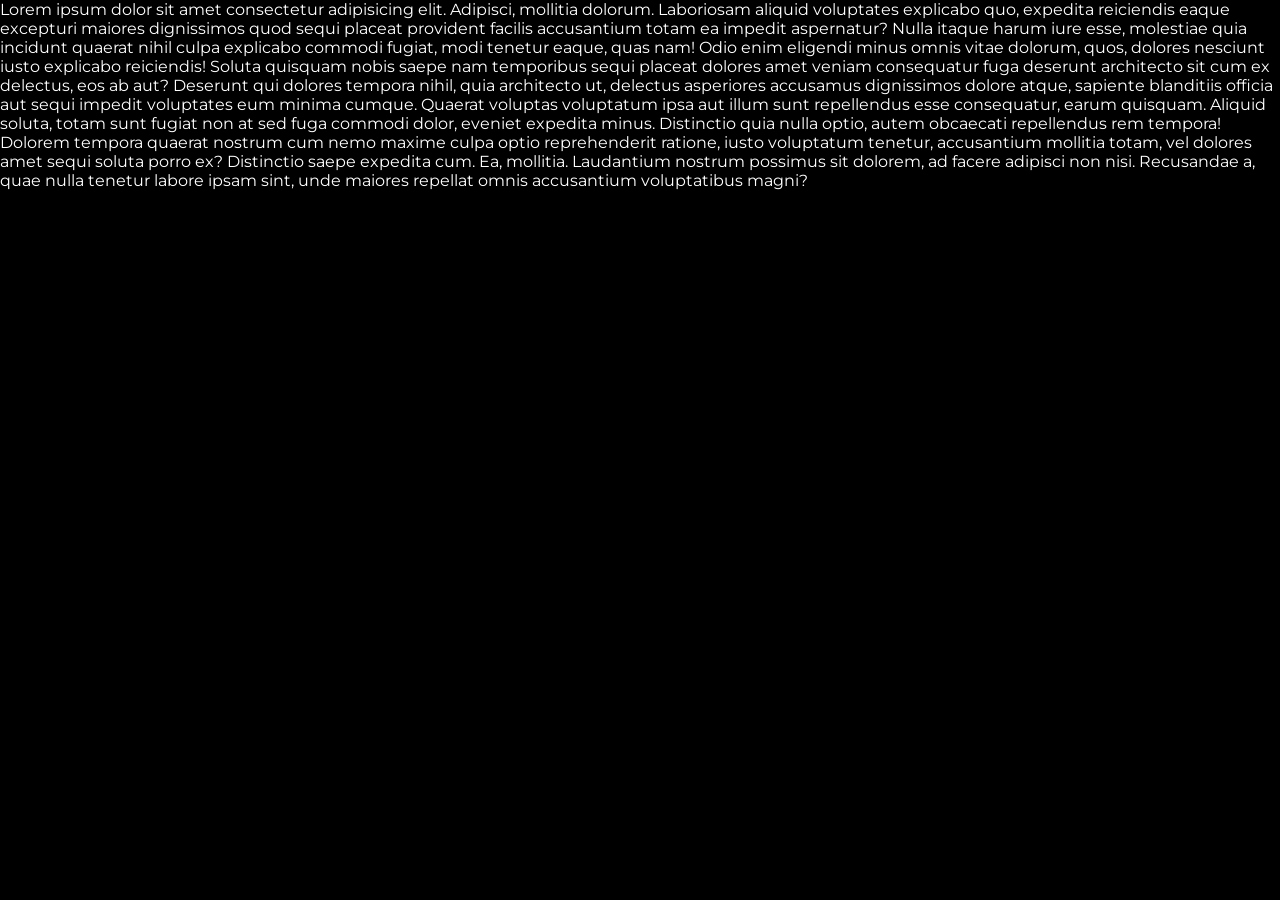
<file: Frontend/pages/aboutus.html>
<!DOCTYPE html>
<html lang="en">
<head>
    <meta charset="UTF-8">
    <meta name="viewport" content="width=device-width, initial-scale=1.0">
    <title>Document</title>
</head>
<link rel="stylesheet" href="../styles/index.css">
<body style="background-color: black; color: white;">
    <p>Lorem ipsum dolor sit amet consectetur adipisicing elit. Adipisci, mollitia dolorum. Laboriosam aliquid voluptates explicabo quo, expedita reiciendis eaque excepturi maiores dignissimos quod sequi placeat provident facilis accusantium totam ea impedit aspernatur? Nulla itaque harum iure esse, molestiae quia incidunt quaerat nihil culpa explicabo commodi fugiat, modi tenetur eaque, quas nam! Odio enim eligendi minus omnis vitae dolorum, quos, dolores nesciunt iusto explicabo reiciendis! Soluta quisquam nobis saepe nam temporibus sequi placeat dolores amet veniam consequatur fuga deserunt architecto sit cum ex delectus, eos ab aut? Deserunt qui dolores tempora nihil, quia architecto ut, delectus asperiores accusamus dignissimos dolore atque, sapiente blanditiis officia aut sequi impedit voluptates eum minima cumque. Quaerat voluptas voluptatum ipsa aut illum sunt repellendus esse consequatur, earum quisquam. Aliquid soluta, totam sunt fugiat non at sed fuga commodi dolor, eveniet expedita minus. Distinctio quia nulla optio, autem obcaecati repellendus rem tempora! Dolorem tempora quaerat nostrum cum nemo maxime culpa optio reprehenderit ratione, iusto voluptatum tenetur, accusantium mollitia totam, vel dolores amet sequi soluta porro ex? Distinctio saepe expedita cum. Ea, mollitia. Laudantium nostrum possimus sit dolorem, ad facere adipisci non nisi. Recusandae a, quae nulla tenetur labore ipsam sint, unde maiores repellat omnis accusantium voluptatibus magni?</p>

    
</body>
</html>
</file>
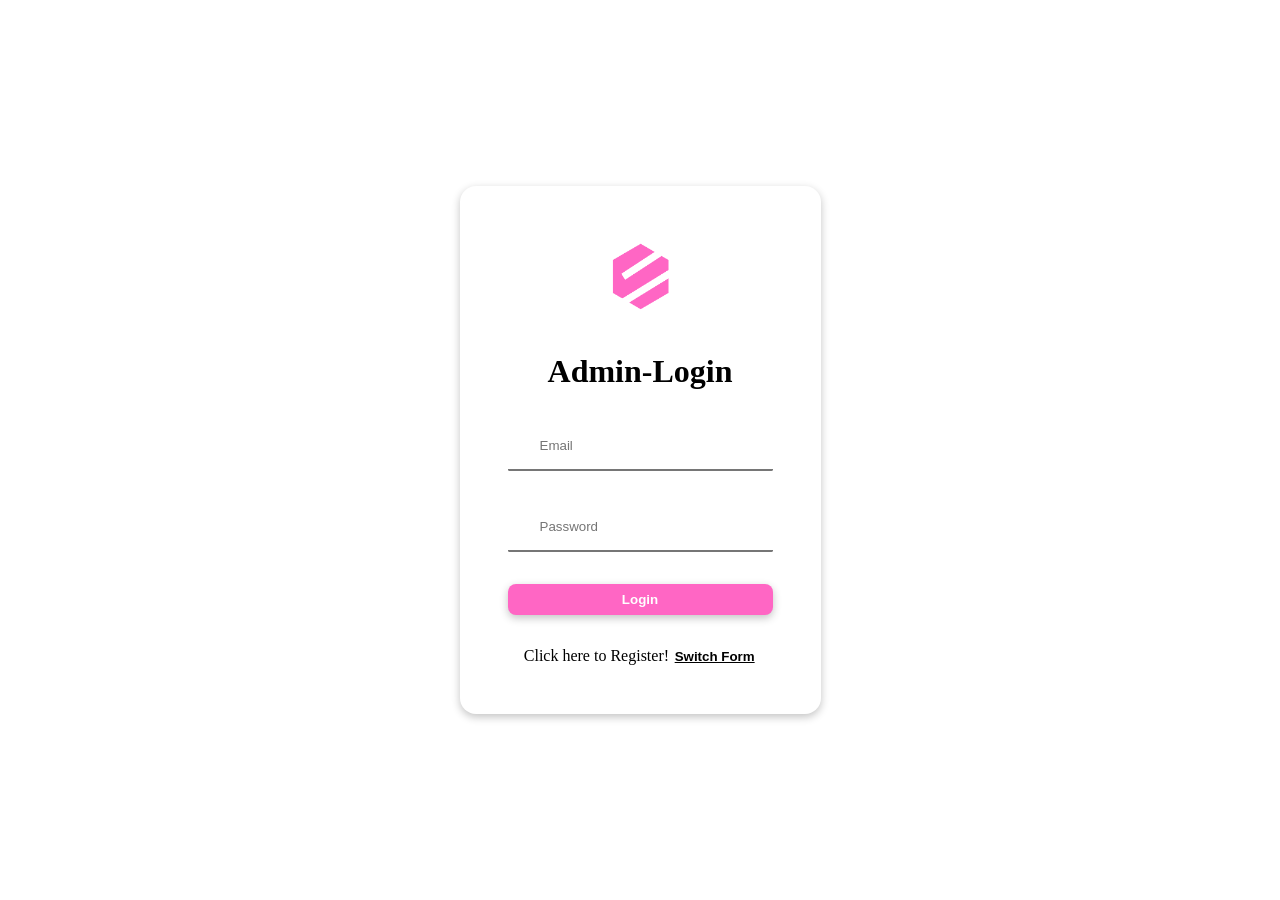
<file: Frontend/pages/admin.login.html>
<!DOCTYPE html>
<html lang="en">
<head>
    <meta charset="UTF-8">
    <meta name="viewport" content="width=device-width, initial-scale=1.0">
    <title>GlamHub-Admin</title>
    <link rel="shortcut icon" href="../images/favicon.ico" type="image/x-icon">
    <link rel="stylesheet" href="../styles/admin.login.css">
</head>
<body>
    <div class="login-bg">
        <form action="">
            <img src="../images/logo_glam.png">
            <h1>Admin-Login</h1>
            <input type="text" placeholder="Email" id="email" required>
            <input type="text" placeholder="Password" id="password" required>
            <input type="text" placeholder="Key" id="key" >
            <button type="button" id="loginBtn">Login</button>
            <button type="button" id="signupBtn">Signup</button>
            <p>Click here to Register! <button type="button" onclick="switchForm()" id="switchBtn">Switch Form</button> </p>
        </form>
    </div>
</body>
<script src="../scripts/admin.login.js"></script>
</html>
</file>
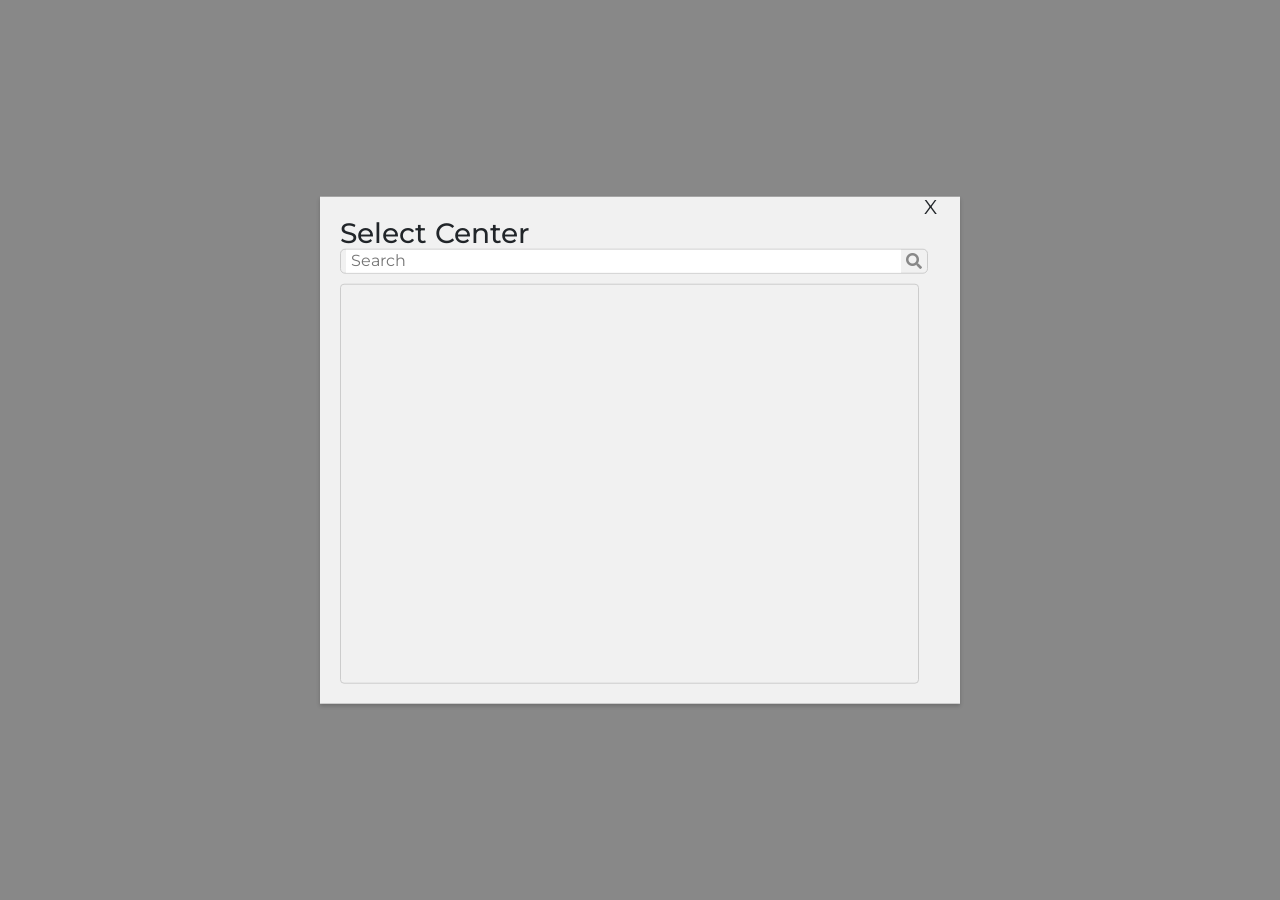
<file: Frontend/pages/book.html>
<!DOCTYPE html>
<html lang="en">

<head>
    <meta charset="UTF-8">
    <meta name="viewport" content="width=device-width, initial-scale=1.0">
    <title>Book an apointment</title>
    <link rel="stylesheet" href="../styles/book.css">
    <link rel="stylesheet" href="https://cdnjs.cloudflare.com/ajax/libs/font-awesome/5.15.3/css/all.min.css" />
    <script src="../scripts/book.js"></script>
    <link rel="stylesheet" href="../styles/navbar.css">
    <link rel="stylesheet" href="../styles/footer.css">
    <link rel="shortcut icon" href="../images/favicon.ico" type="image/x-icon">

    <link href="https://cdn.jsdelivr.net/npm/bootstrap@5.3.0/dist/css/bootstrap.min.css" rel="stylesheet"
        integrity="sha384-9ndCyUaIbzAi2FUVXJi0CjmCapSmO7SnpJef0486qhLnuZ2cdeRhO02iuK6FUUVM" crossorigin="anonymous" />
         <link rel="stylesheet" href="https://cdnjs.cloudflare.com/ajax/libs/font-awesome/4.7.0/css/font-awesome.min.css">

</head>

<body id="body">

    <div id="popup" class="popup">
        <div class="popup-content">
          <span class="close-btn" onclick="closePopup()">X</span>
          <h3>Select Center</h3>
          <div class="search-bar">
            <input type="text" placeholder="Search" oninput="handleSearch(this.value)" id="search">
            <i class="fas fa-search"></i>
          </div>
          <div id="scrollable-div">
            <!-- Content goes here -->
          </div>
        </div>
    </div>
    <div class="main-div">
      <nav class="navbar navbar-expand-lg bg-body-tertiary" data-bs-theme="dark" style=" padding: 4% 3%; width: 100%">
        <div class="container-fluid">
            <a class="navbar-brand" href="#"><img id="img" src="../images/logo_glam.png" alt="" >GLAM <span style="color: #eb008b;">HUB</span></a>
                <button id="navbar-toggler" class="navbar-toggler" type="button" data-bs-toggle="collapse"
                    data-bs-target="#navbarSupportedContent" aria-controls="navbarSupportedContent"
                    aria-expanded="false" aria-label="Toggle navigation">
                    <span class="navbar-toggler-icon"></span>
                </button>
                <div class="collapse navbar-collapse" id="navbarSupportedContent">
                    <ul class="navbar-nav me-auto mb-2 mb-lg-0">
                        <li class="nav-item">
                            <a class="nav-link" href="./pages/book.html">SERVICES</a>
                        </li>
                        <li class="nav-item">
                            <a class="nav-link" href="./pages/book.html">BOOK APPOINTMENT</a>
                        </li>
                        <li class="nav-item">
                            <a class="nav-link" href="./pages/admin.html">BECOME A PARTNER</a>
                        </li>
                        <li class="nav-item">
                            <a class="nav-link" href="#">Loginuser-name</a>
                        </li>
                        <li class="nav-item">
                            <a class="nav-link" href="./pages/login.html">LOGIN</a>
                        </li>
                        <li class="nav-item">
                            <a class="nav-link" href="./pages/register.html">SIGN-UP</a>
                        </li>
                    </ul>
                </div>
               
        
        </div>
    </nav>
        <div class="container">
            <h1 class="heading">CENTER</h1>
            <div id="centerSearch">
                <p id="centerName"></p>
                <p id="selectcenter" onclick="openPopup()">Select Center</p>
            </div>

            <h1 class="heading">SELECT A SERVICE</h1>

            <div class="search-bar">
                <i class="fas fa-search search-icon"></i>
                <input type="text" id="searchInput" class="search-input" placeholder="Search...">
            </div>

            <div class="menuAndList">
                <div class="sidebar">
                    <div class="option" onclick="toggleOption(this); bodysub()" value="Body">BODY SERVICE</div>
                    <div class="option" onclick="toggleOption(this); hairsub()" value="Hair">HAIR </div>
                    <div class="option" onclick="toggleOption(this); skinsub()" value="Skin">FACIAL</div>
                    <div class="option" onclick="toggleOption(this)">MAKEUP</div>
                    <div class="option" onclick="toggleOption(this)">HAND &amp; FEET </div>
                </div>

                <div class="menulist" id="services-container">
                    
                </div>

            </div>
        </div>

   
    <footer>
      <div id="footer-logo"><img src="../images/logo_glam.png" alt="logo"></div>
     <div id="footer-one">
      <a href="../../Frontend/pages/aboutus.html">About Us</a>
      <a href="">Find Us</a>
      <a href="">Careers</a>
      <a href="">Customer Service </a>
      <div id="social-icon">
          <li class="fa fa-facebook-official"></li>
          <li class="fa fa-linkedin"></li>
          <li class="fa fa-instagram"></li>
         
         </div>
      <div id="footer-two">
          <h3>Legal</h3>
          <p>Accessibility</p>
          <p> Cookie Notice</p>
          <p> Terms & Conditions</p>
          <p>Studio-Terms & Conditions</p>
          <p> Sitemap</p>
      </div>
     </div>


     
  </footer>
</div>
</body>

</html>
<script>


// Retrieve data from local storage
const data = JSON.parse(localStorage.getItem('SalonData'));
// Replace 'your_data_key' with the actual key used to store your data in local storage

// Select the input field
const searchInput = document.getElementById('searchInput');
const servicesContainer = document.getElementById('services-container');

// Add event listener to the input field
searchInput.addEventListener('input', () => {
  // Retrieve the search query from the input field
  const query = searchInput.value.toLowerCase();

  // Perform the search
  const results = searchServicesByName(query);

  // Display the search results
  displaySearchResults(results);
});

// Function to search services by name
function searchServicesByName(query) {
  // Create an empty array to store the matching results
  const results = [];
  console.log(data)

  // Loop through the services
  for (const serviceCategory in data.services) {
    const categoryServices = data.services[serviceCategory];
    for (const service of categoryServices) {
      const serviceName = service.name.toLowerCase();

      // Check if the service name matches the query
      if (serviceName.includes(query)) {
        results.push(service);
      }
    }
  }

  // Return the matching results
  return results;
}

// Function to display the search results
function displaySearchResults(results) {
  // Clear previous results
  servicesContainer.innerHTML = '';

  // Display the results
  for (const result of results) {
    const serviceName = result.name;
    const serviceDesc = result.desc;

    const resultElement = document.createElement('div');
    resultElement.classList.add('service');
    // Create an element to display the result
    resultElement.innerHTML = `
      <div class="service-details">
      <div class="service-name">${result.name}</div>
      <div class="service-desc">${result.desc}</div>
    </div>
    <div class="service-info">
      <div class="service-price">Price: ${result.price}</div>
      <div class="service-time">Time: ${result.time}</div>
      
    </div>
      `;
      resultElement.addEventListener('click', () => {
      // Create an object with the service data
      const selectedService = {
        name: result.name,
        desc: result.desc,
        price: result.price,
        time:result.time,
      };

      // Convert the selected service to JSON string
      const selectedServiceJson = JSON.stringify(selectedService);

      // Store the selected service data in local storage
      localStorage.setItem('selected_service', selectedServiceJson);
      window.location.href = "../pages/confirmSlot.html"
    });

    // Append the result element to the container
    servicesContainer.appendChild(resultElement);
  }
}

</script>
</file>
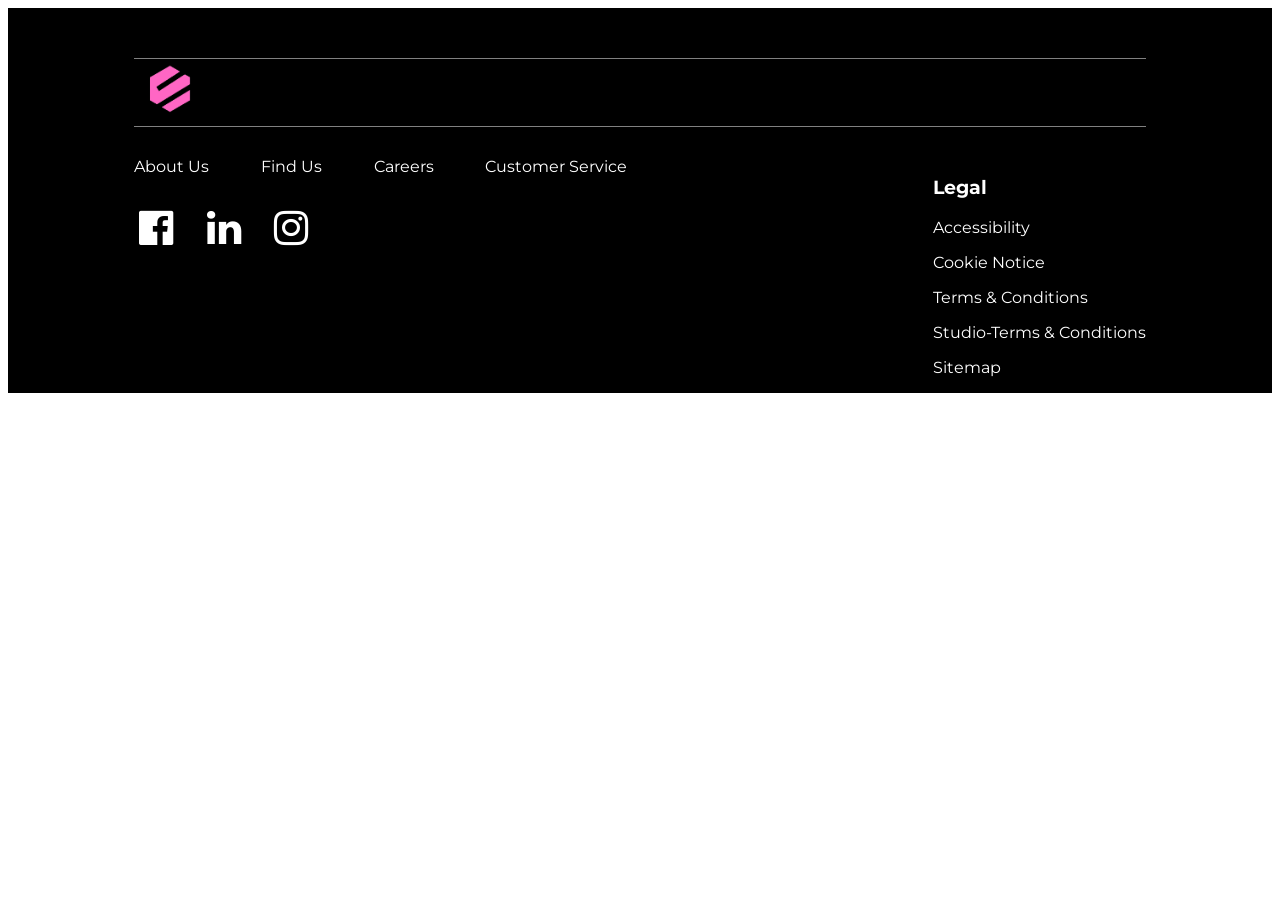
<file: Frontend/pages/footer.html>
<!DOCTYPE html>
<html lang="en">
<head>
    <meta charset="UTF-8">
    <meta name="viewport" content="width=device-width, initial-scale=1.0">
    <title>footer</title>
    <link rel="stylesheet" href="../styles/footer.css">
    <link rel="stylesheet" href="https://cdnjs.cloudflare.com/ajax/libs/font-awesome/4.7.0/css/font-awesome.min.css">
</head>
<body>
    <footer>
        <div id="footer-logo"><img src="../images/logo_glam.png" alt="logo"></div>
       <div id="footer-one">
        <a href="../../Frontend/pages/aboutus.html">About Us</a>
        <a href="">Find Us</a>
        <a href="">Careers</a>
        <a href="">Customer Service </a>
        <div id="social-icon">
            <li class="fa fa-facebook-official"></li>
            <li class="fa fa-linkedin"></li>
            <li class="fa fa-instagram"></li>
           
           </div>
        <div id="footer-two">
            <h3>Legal</h3>
            <p>Accessibility</p>
            <p> Cookie Notice</p>
            <p> Terms & Conditions</p>
            <p>Studio-Terms & Conditions</p>
            <p> Sitemap</p>
        </div>
       </div>


       
    </footer>
    
</body>
</html>
</file>
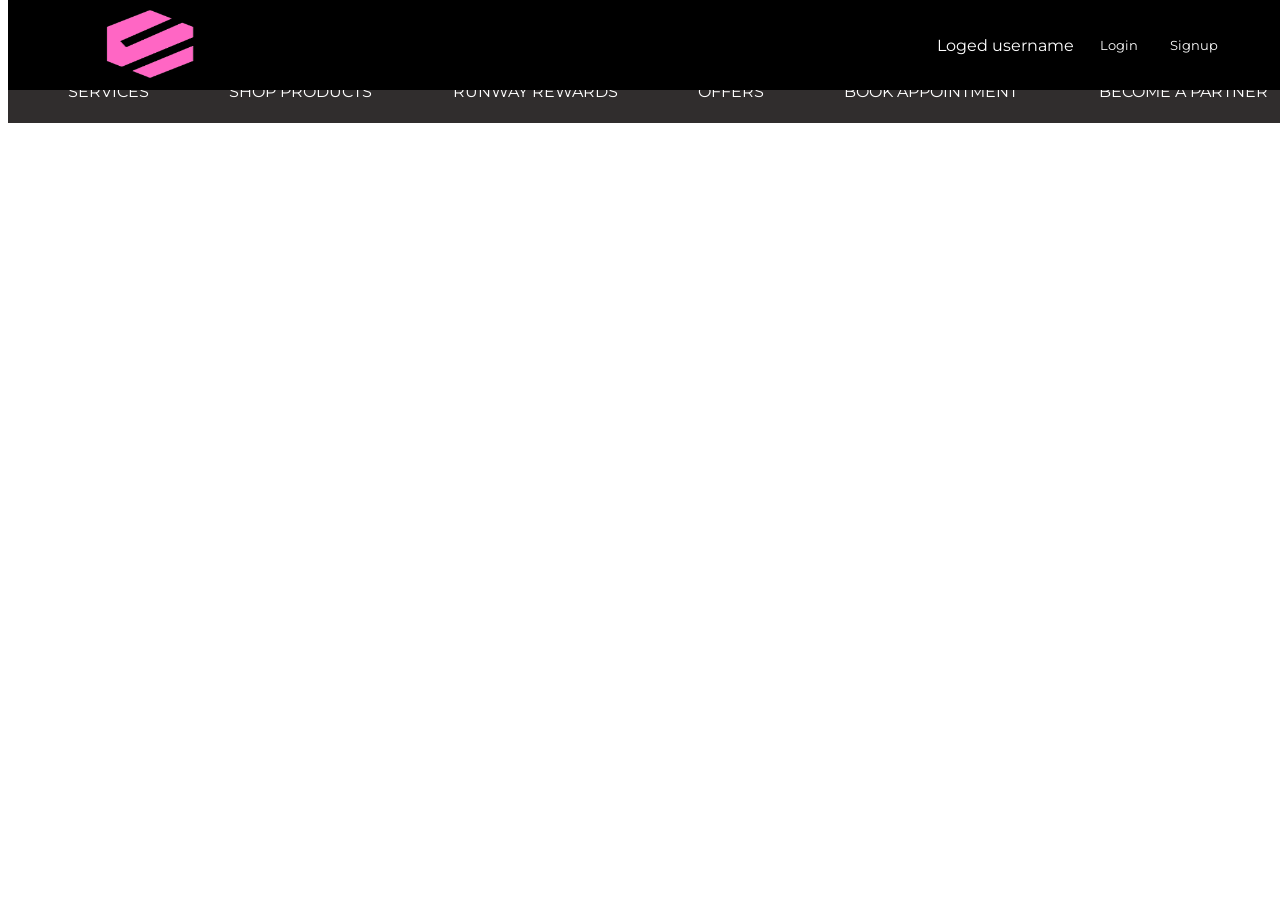
<file: Frontend/pages/navbar.html>
<!DOCTYPE html>
<html lang="en">

<head>
    <meta charset="UTF-8">
    <meta http-equiv="X-UA-Compatible" content="IE=edge">
    <meta name="viewport" content="width=device-width, initial-scale=1.0">
    <title>navbar</title>
    <link rel="stylesheet" href="../styles/navbar.css">

</head>

<body>
    <nav>
        <div id="navbar">
            <div id="logo"><img src="../images/logo_glam.png" alt="logo">
                <!-- <p>GLAM <span style="color: palevioletred;">HUB</span></p> -->
            </div>

            <div id="info">
                <div id="Loginuser-name">Loged username</div>
                <button id="login">Login</button>
                <button id="signup">Signup</button>
            </div>
            <a style="color: white;" id="hamburger" href="javascript:void(0);" class="icon" onclick="myFunction()">
                <i class="fa fa-bars"></i>
            </a>
        

        </div>
        <div id="nav2">
            <ul>SERVICES</ul>
            <ul>SHOP PRODUCTS</ul>
            <ul>RUNWAY REWARDS</ul>
            <ul>OFFERS</ul>
            <ul>BOOK APPOINTMENT</ul>
            <ul>BECOME A PARTNER</ul>
        </div>
      
    </nav>
   

</body>

</html>
</file>
<file: Frontend/styles/index.css>
/* comment */
@import url('https://fonts.googleapis.com/css2?family=Manrope&family=Montserrat:wght@600&family=Poppins&family=Quicksand&display=swap');


* {
    font-family: montserrat, poppins;
    margin: 0;
    padding: 0;

}


#main {
    text-align: center;
    width: 100%;
   


}

#services {
    width: 80%;
    margin: auto;
    display: grid;
    grid-template-columns: repeat(5, 1fr);
    gap: 4%;
    padding-top: 5%;
    padding-bottom: 10%;
}
#img-logo {
    width: 25%;
}



#services img {
    width: 100%;
    
}
#services h3 {
    color:  #eb008b;
}
#readmore{
    display: flex;
    justify-content: space-between;
    gap: 20px;
    width: 100%;
    padding: 10px;
}
#readmore>#readmore-one {
    width: 50%;
    padding-top: 10%;
   
}
#bride-img {
    width: 50%;
}





@media screen and (max-width:700px) {
    #services {
        grid-template-columns: repeat(3, 1fr);
    }
    #readmore {
        flex-direction: column-reverse;
        margin: auto;
        width: 100%;
        align-items: center;
        margin-bottom: 5%;
    }


}

@media screen and (max-width:450px) {
    #services {
        grid-template-columns: repeat(1, 1fr);
    }
    #readmore {
        flex-direction: column-reverse;
        margin: auto;
        margin-top: 80%;
        margin-left: 20%;
        text-align: center;
    }
}
/* navbar */
@import url('https://fonts.googleapis.com/css2?family=Manrope&family=Montserrat:wght@600&family=Poppins&family=Quicksand&display=swap');


*{
    font-family: montserrat, poppins;
    text-decoration: none;
}
#navbar {
    background-color: black;
    color: white;
    font-family: font-family, montserrat, poppins;
    position:fixed;
    top: 0;
    width: 100%;
    z-index: 1;
    display: flex;
    justify-content: space-between;
    height: 10%
    

}
#logo{
    width: 20%;
    display: flex;
    margin-left: 5%;

}
#logo img{
    width: 60%;

}

#nav2 {
    display: none;
    text-align: start;
    
}
#nav2 ul {
    
  
    text-decoration: none;
   
}
#nav2 ul:hover {
    text-decoration: underline;
    cursor: pointer;
}
#hamburger {
    display: none;
}
.navbar{
    background-color: red!important;
    color: white;
    font-family: font-family, montserrat, poppins;
    position:fixed;
    top: 0;
    width: 100%;
    z-index: 1;
    display: flex;
    /* justify-content: space-between; */
    height: 10%;
    padding-bottom: 2%;

}
.navbar-nav {
    width: 90%;
    justify-content: space-between;
    align-items: center;
    color: white;
}
.navbar-brand {
    width: 20%;
    /* height: 50px; */
}
.navbar-brand img {
    width: 40%;

}


@media screen and (max-width:700px){
    #navbar{
        flex-direction: row;

    }
    #info {
        flex-direction: row;
    }
    #nav2 {
        position: fixed;
        width: 100%;
        top: 10%;
        /* flex-wrap: wrap; */
        height: auto;
    }
    #hamburger {
        display: block;
    }
}
@media screen and (max-width:450px){
    #navbar{
        flex-wrap: wrap;
        /* height: auto; */
        
    }
    #info {
        flex-direction: row;
    }
    #hamburger {
        display: block;
    }
}
</file>
<file: Frontend/styles/admin.login.css>
*{
    margin: 0;
}
.login-bg {
    width: 100%;
    height: 100vh;
    display: flex;
    justify-content: center;
    align-items: center;
    position: relative;
  }
  
  .login-bg::before {
    content: "";
    position: absolute;
    top: 0;
    left: 0;
    right: 0;
    bottom: 0;
    background: url("https://www.papercitymag.com/wp-content/uploads/2021/06/Therapy-Hair-Studio-Wins-2021-Salon-of-the-Year-photo-by-Joe-Aker-1024x683.jpg");
    background-repeat: no-repeat;
    background-size: cover;
    filter: blur(3px); /* Adjust the blur intensity as needed */
    z-index: -1;
  }
  
.login-bg>form{
    display: flex;
    align-items: center;
    flex-direction: column;
    gap:2rem;
    padding:3rem;
    background-color: white;
    border-radius:1rem;
    z-index:2;
    box-shadow: rgba(0, 0, 0, 0.24) 0px 3px 8px;
}

.login-bg>form img{
    width:100px;
}

.login-bg>form>input{
    padding:1rem 4rem 1rem 2rem;
    border-radius:.1rem;
    -webkit-transition: 0.1s;
    transition: 0.1s;
    outline: none;
    border-width: 0 0 2px;
}

input[type=text]:focus {
    border: 1px solid #f172ff;
  }

#loginBtn,#signupBtn{
    padding:.5rem 1rem;
    border-radius:.5rem;
    transition:200ms;
    width:100%;
    background-color: rgba(255,102,196,255);
    border:none;
    outline: none;
    box-shadow: rgba(0, 0, 0, 0.24) 0px 3px 8px;
    font-weight: bolder;
    color: white;
}

#loginBtn:hover,#signupBtn:hover{
    transform: scale(0.95);
    background-color:#f34aff;
    cursor: pointer;
}

#switchBtn{
    outline:none;
    border: none;
    padding:.1rem;
    cursor: pointer;
    background-color: white;
    text-decoration: underline;
    font-weight: bolder;
}

@media screen and (max-width: 650px){
    html{
        font-size:55%;
    }
}

@media screen and (max-width: 450px){
    html{
        font-size:35%;
    }
}

@media screen and (max-width: 250px){
    html{
        font-size:20%;
    }
}

#signupBtn{
    display: none;
}

#key{
    display: none;
}
</file>
<file: Frontend/styles/book.css>
@import url('https://fonts.googleapis.com/css2?family=Manrope&family=Montserrat:wght@600&family=Poppins&family=Quicksand&display=swap');

*{
    text-decoration: none;
    /* color: #fff; */
}

body{
    background-color: #E2E2E2;
    font-family: montserrat, poppins;
}

/* .main-div{
    
} */

.container{   
    width: 85%;
    margin: auto;
    margin-top: 5%;
    margin-bottom: 35px;
    background-color: #F2F2F2;
    padding: 0px 15px;
}

footer{
  margin-top: 150px;
}

.container-fluid{
  height: 0px;
  
}

#img{
  width: 25%;
}


.heading{
  padding:10px;
    font-size: 20px;
    color: #EB008B;
}


#centerSearch{
    display: flex;
    border: 2px solid #ddd;
    justify-content: space-between;
    padding:0px 15px ;
    margin-top: -10px;
    height: 45px;

}

#centerName{
    
    font-size: 18px;
}

.search-bar {
    display: flex;
    align-items: center;
    padding: 8px;
    background-color: #f1f1f1;
    width: 98%;
    border: 2px solid #ddd;
    overflow: hidden;
    height: 25px;
    margin-top: -10px;
  }

  .search-icon {
    color: #888;
    margin-right: 8px;
    transition: color 0.3s ease;
  }

  .search-icon:hover {
    color: #555;
  }

  .search-input {
    flex: 1;
    border: none;
    background: none;
    font-size: 14px;
    outline: none;
    width: 100%;
    transition: border-color 0.3s ease;
  }

  .search-input:focus {
    border-color: rgba(0, 0, 0, 0.2);
  }

  .sidebar {
    width: 200px;
    padding: 20px;
  }

  .option {
    margin-bottom: 10px;
    cursor: pointer;
    background-color: #f1f1f1;
    padding: 8px;
    color: #000000;
    transition: transform 0.2s ease;
  }

  .option.active {
    background-color: #EB008B;
    color: #ffffff;
    transform: scale(1.1);
  }

  .popup {
    position: fixed;
    top: 50%;
    left: 50%;
    transform: translate(-50%, -50%);
    width: 50%;
    background-color: #f1f1f1;
    padding: 20px;
    box-shadow: 0 2px 4px rgba(0, 0, 0, 0.2);
    display: none;
  }

  .popup.active {
    display: block;
  }

  .popup-content {
    
    position: relative;
  }

  .close-btn {
    position: absolute;
    top: -25px;
    right: 3px;
    cursor: pointer;
    font-size: 20px;
  }

  .bodydim{
    background-color: #888;
    z-index: 9999;
  }

 #selectcenter{
    color: #EB008B;
 }

 #selectcenter:hover{
    font-size: 17px;
 }

 .menuAndList{
    display: flex;
    justify-content: space-around;
    margin-bottom: 15px;
 }

 .menulist{
    border: 1px solid black;
    width: 75%;
 }

 #scrollable-div {
  width: 96.5%;
  height: 400px;
  overflow-y: scroll;
  border: 1px solid #ccc;
  border-radius: 4px;
  padding: 10px;
}

#scrollable-div::-webkit-scrollbar {
  width: 8px;
}

#scrollable-div::-webkit-scrollbar-thumb {
  background-color: #888;
  border-radius: 4px;
}

#scrollable-div::-webkit-scrollbar-thumb:hover {
  background-color: #555;
}


.salon-details {
  background-color: #f5f5f5;
  padding: 10px;
  margin-bottom: 10px;
  border-radius: 4px;
  cursor: pointer;
  transition: background-color 0.3s;
}

.salon-details:hover {
  background-color: #e0e0e0;
}

.salon-details h2 {
  margin-top: 0;
  font-size: 18px;
  font-weight: bold;
}

.salon-details p {
  margin: 5px 0;
}





.services-container {
  /* Container styles */
  width: 100%;
  max-height: 400px;
  overflow-x: auto;
  overflow-y: hidden;
  white-space: nowrap;
  
  /* Scrollbar styles */
  scrollbar-width: thin;
  scrollbar-color: #888888 #f5f5f5;
}

/* Track */
.services-container::-webkit-scrollbar-track {
  background-color: #f5f5f5;
}

/* Handle */
.services-container::-webkit-scrollbar-thumb {
  background-color: #888888;
}

/* Handle on hover */
.services-container::-webkit-scrollbar-thumb:hover {
  background-color: #555555;
}






/* Style for the services container */
#services-container {
  display: flex;
  flex-wrap: wrap;
  gap: 20px;
}

/* Style for each service element */
.service {
  background-color: #f5f5f5;
  padding: 10px;
  border-radius: 5px;
  display: flex;
  width: 100%;
  justify-content: space-between;
  /* align-items: center; */
  cursor: pointer;
  transition: background-color 0.3s ease;
}

.service:hover {
  background-color: #e0e0e0;
}

.service-details {
  display: flex;
  flex-direction: column;
}

.service-name {
  font-weight: bold;
  font-size: 21px;
  color: #EB008B;
}

.service-desc {
  margin-top: 5px;
  margin-bottom: 10px;
}

.service-info {
  display: flex;
  flex-direction: column; /* Updated to column direction */
  align-items: flex-end;
}

.service-price,
.service-time {
  font-style: italic;
}



.popup-content .search-bar {
  display: flex;
  align-items: center;
  margin-bottom: 10px;
  padding: 5px;
  border: 1px solid #ccc;
  border-radius: 5px;
}

.popup-content .search-bar input[type="text"] {
  flex: 1;
  border: none;
  outline: none;
  padding: 5px;
}

.popup-content .search-bar i {
  margin-left: 5px;
  color: #888;
  cursor: pointer;
}
</file>
<file: Frontend/styles/navbar.css>
@import url('https://fonts.googleapis.com/css2?family=Manrope&family=Montserrat:wght@600&family=Poppins&family=Quicksand&display=swap');


*{
    font-family: montserrat, poppins;
    text-decoration: none;
}
#navbar {
    background-color: black;
    color: white;
    font-family: font-family, montserrat, poppins;
    position:fixed;
    top: 0;
    width: 100%;
    z-index: 1;
    display: flex;
    justify-content: space-between;
    height: 10%
    

}
#logo{
    width: 20%;
    display: flex;
    margin-left: 5%;

}
#logo img{
    width: 60%;

}
#info {
    display: flex;
    gap: 20px;
    align-items: center;
    color: white;
    margin-right: 5%;
}
#login {
    background-color: black;
    border: none;
    color: white;
}
#signup {
    background-color: black;
    border: none;
    color: white;
}
#nav2 {
    display: flex;
    justify-content: space-around;
    align-items: center;
    align-content: center;
    /* color: white; */
    color: white;
    margin-top: 4%;
    background-color: rgb(48, 45, 45);
   
    height: 7%;
    position: fixed;
    width: 100%;
    top: 1%;
}
#nav2 ul {
    
    display: flex;
   
}
#nav2 ul:hover {
    text-decoration: underline;
    cursor: pointer;
}
#hamburger {
    display: none;
}


@media screen and (max-width:700px){
    #navbar{
        flex-direction: row;

    }
    #info {
        flex-direction: row;
    }
    #nav2 {
        position: fixed;
        top: 10%;
        flex-wrap: wrap;
        height: auto;
    }
    #hamburger {
        display: block;
    }
}
@media screen and (max-width:450px){
    #navbar{
        flex-wrap: wrap;
        /* height: auto; */
        
    }
    #info {
        flex-direction: row;
    }
    #hamburger {
        display: block;
    }
}
</file>
<file: Frontend/styles/footer.css>
@import url('https://fonts.googleapis.com/css2?family=Manrope&family=Montserrat:wght@600&family=Poppins&family=Quicksand&display=swap');


*{
    font-family: montserrat, poppins;
    text-decoration: none;
}
footer{
    background-color: black;
    padding-top: 50px;
    color: white
}
#footer-logo {
    width: 80%;
    margin: auto;
    border-bottom: 1px solid gray;
    border-top: 1px solid gray;
    margin-bottom: 30px;
    font-size: 22px;
    /* padding-top: 0.5%;
    padding-bottom: 0.5%; */

}
#footer-logo img {
    width: 7%;
    
}
#footer-one{
    display: flex;
    width: 80%;
    margin: auto;
    justify-content: space-between;

}
#footer-one a {
    text-decoration: none;
    color: white;

}
#footer-one a:hover {
    color: rgb(243, 86, 188);
    transform: rotate(10);
}
#footer-two h3:hover, #footer-two p:hover {
    color: rgb(243, 86, 188);
    transform: scale(0.95);

}
#social-icon {
    position: relative;
    /* top: 250px; */
    right: 55%;
    width: 20%;
    display: flex;
    justify-content: space-around;
    margin-top: 5%;
}
#social-icon li {
    font-size: 2.5rem
}
#social-icon li:hover{
    cursor: pointer;
    color: rgb(243, 86, 188);
}

@media screen and (max-width:700px){
    #navbar{
        flex-direction: column;

    }
    #footer-one {
        flex-direction: column;
        /* align-items: center; */
        justify-content: center;
        /* align-content: center; */
    }
    #social-icon {
        position: relative;
        top: 20%;
        flex-direction: row;
        margin-left:70%;
    }
    #social-icon li {
        margin-right: 20px;
    }
}
@media screen and (max-width:450px){
    #navbar{
        flex-direction: column;
        
    }
    #info {
        flex-direction: column;
    }
    #footer-one {
        flex-direction: column;
        /* align-items: center; */
        justify-content: center;
        /* align-content: center; */
    }
    #social-icon {
        position: relative;
        top: 20%;
        flex-direction: row;
        margin-left:70%;
    }
    #social-icon li {
        margin-right: 20px;
    }
}
</file>
